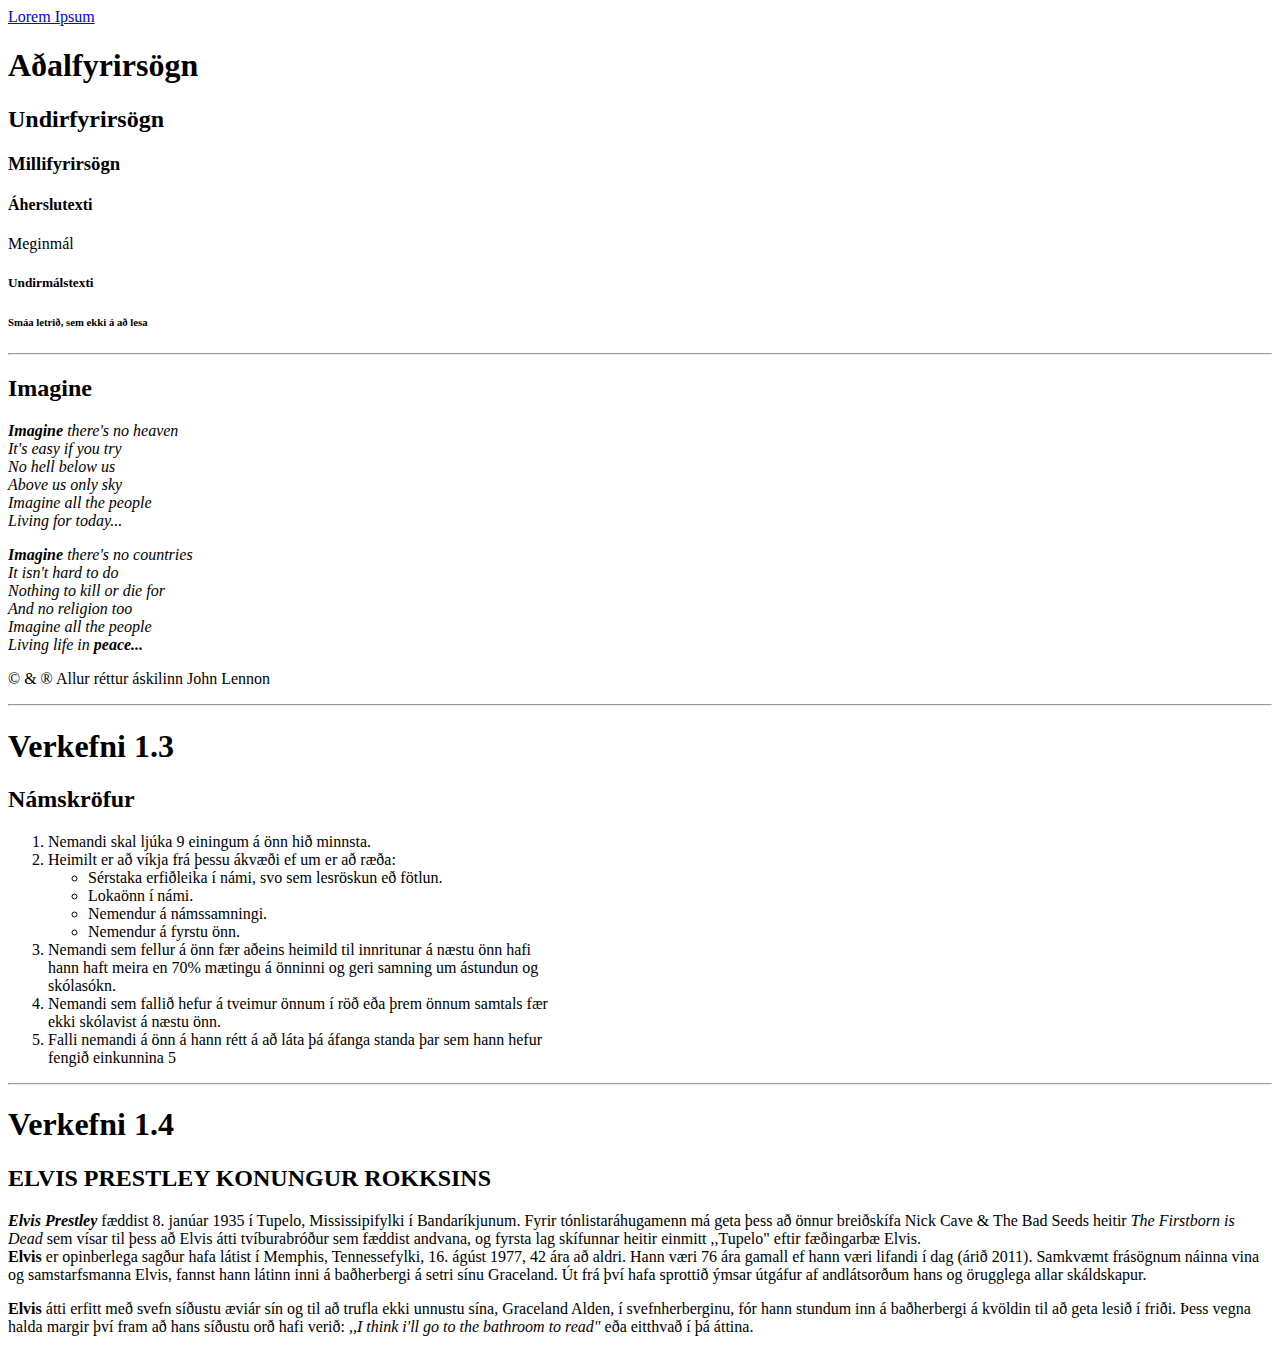
<file: index.html>
<!DOCTYPE HTML>
<html>
    <head>
        <title> Verkefni 1.1 </title>
        
        <meta charset="UTF-8" />
    </head>
    <body>
        <div class="b">
        <div class="e">  
        <a href="Verkefni-1.1-1.4.html">Lorem Ipsum</a>
        </div>  
        <h1> Aðalfyrirsögn </span></h1>
        <h2> Undirfyrirsögn </h2>
        <div class="c">
        <h3> Millifyrirsögn </h3>
        <h4> Áherslutexti </h4>
        <p> Meginmál </p>
        <h5> Undirmálstexti </h5>
        <h6> Smáa letrið, sem ekki á að lesa </h6>
        </h1>
        </div> 
    <hr>    

        <h2> Imagine </h2>
        
            <div class=a>
            <p>
                <em>
                    <Strong> Imagine </Strong> there's no heaven <br>
                        It's easy if you try <br>
                        No hell below us <br>
                        Above us only sky <br>
                        Imagine all the people <br>
                        Living for today... <br>
                    </span>
                </em>
            </p>
            <p>
                <em>
                    <strong> Imagine </strong> there's no countries <br>
                    It isn't hard to do <br>
                    Nothing to kill or die for <br>
                    And no religion too <br>
                    Imagine all the people <br>
                    Living life in <strong> peace... </strong><br>
                </em>
                <p> © & ® Allur réttur áskilinn John Lennon </p>
            </p>
        </div>
    <hr>        

        <h1> Verkefni 1.3 </h1>
            <h2> Námskröfur </h2>
                    <ol>
                        <li> Nemandi skal ljúka 9 einingum á önn hið minnsta. </li>
                        <li> Heimilt er að víkja frá þessu ákvæði ef um er að ræða: </li>
                            <ul>
                                <li> Sérstaka erfiðleika í námi, svo sem lesröskun eð fötlun. </li>
                                <li> Lokaönn í námi. </li>
                                <li> Nemendur á námssamningi. </li>
                                <li> Nemendur á fyrstu önn. </li>
                            </ul>
                        <li> Nemandi sem fellur á önn fær aðeins heimild til innritunar á næstu önn hafi <br>
                            hann haft meira en 70% mætingu á önninni og geri samning um ástundun og <br>
                            skólasókn. <br></li>
                        <li> Nemandi sem fallið hefur á tveimur önnum í röð eða þrem önnum samtals fær <br>
                            ekki skólavist á næstu önn. <br></li>
                        <li> Falli nemandi á önn á hann rétt á að láta þá áfanga standa þar sem hann hefur <br>
                            fengið einkunnina 5 <br></li>
                               
                    </ol> 
                   
     <hr>            
                    
        <h1> Verkefni 1.4 </h1>
            <h2> ELVIS PRESTLEY KONUNGUR ROKKSINS </h2>
                <p>
                    <em><strong> Elvis Prestley </strong></em> fæddist 8. janúar 1935 í Tupelo, Mississipifylki í Bandaríkjunum. Fyrir
                    tónlistaráhugamenn má geta þess að önnur breiðskífa Nick Cave & The Bad Seeds heitir
                    <em> The Firstborn is Dead </em> sem vísar til þess að Elvis átti tvíburabróður sem fæddist andvana,
                    og fyrsta lag skífunnar heitir einmitt ,,Tupelo" eftir fæðingarbæ Elvis.<br>
                    <strong>Elvis</strong> er opinberlega sagður hafa látist í Memphis, Tennessefylki, 16. ágúst 1977, 42 ára að
                    aldri. Hann væri 76 ára gamall ef hann væri lifandi í dag (árið 2011). Samkvæmt
                    frásögnum náinna vina og samstarfsmanna Elvis, fannst hann látinn inni á baðherbergi á
                    setri sínu Graceland. Út frá því hafa sprottið ýmsar útgáfur af andlátsorðum hans og
                    örugglega allar skáldskapur.
                </p>
                <p>
                    <strong>Elvis</strong> átti erfitt með svefn síðustu æviár sín og til að trufla ekki unnustu sína, Graceland
                    Alden, í svefnherberginu, fór hann stundum inn á baðherbergi á kvöldin til að geta lesið í
                    friði. Þess vegna halda margir því fram að hans síðustu orð hafi verið: <em>,,I think i'll go to
                        the bathroom to read" </em>  eða eitthvað í þá áttina.
                </p>
                    
    
    
    
    
    
    
    
    
    
    
    
    
    
    
    </body>
</html>
</file>
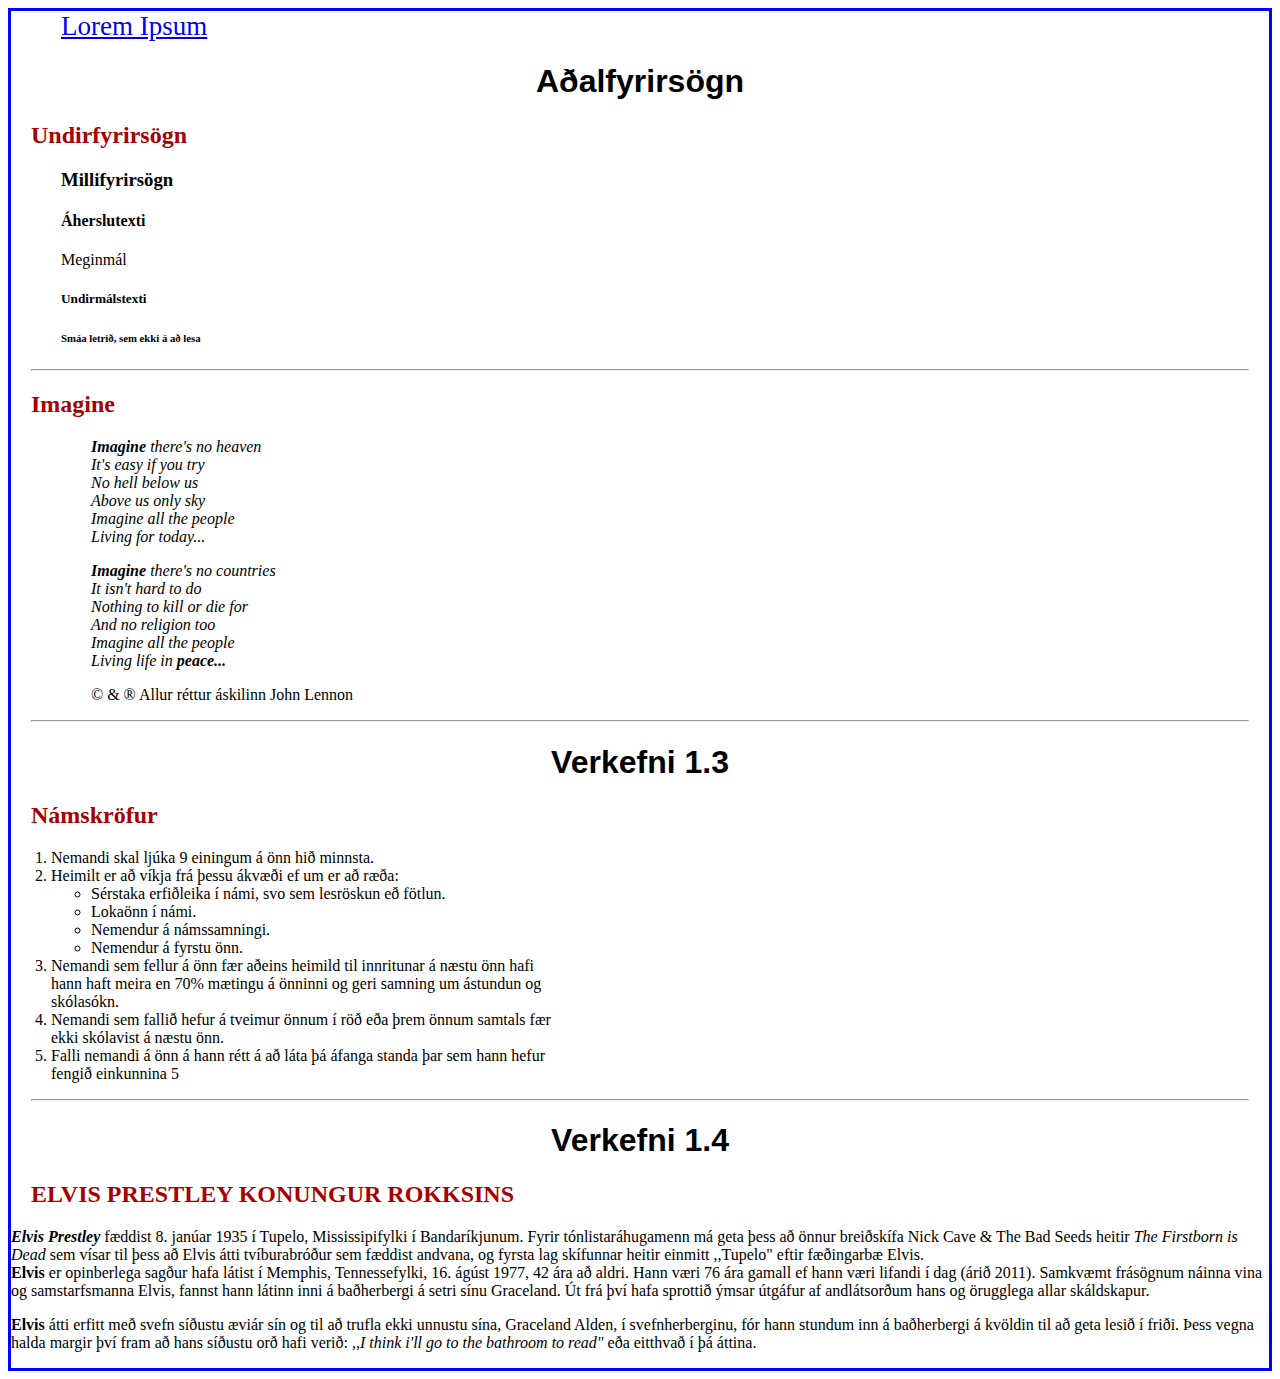
<file: Verkefni-1.1-1.4.html>
<!DOCTYPE HTML>
<html>
    <head>
        <title> Verkefni 1.1 </title>
        <link href="Verkefni-1.1.css" rel="stylesheet" />
        <meta charset="UTF-8" />
    </head>
    <body>
        <div class="b">
        <div class="e">  
        <a href="Verkefni-1.5.B.html">Lorem Ipsum</a>
        </div>  
        <h1> Aðalfyrirsögn </span></h1>
        <h2> Undirfyrirsögn </h2>
        <div class="c">
        <h3> Millifyrirsögn </h3>
        <h4> Áherslutexti </h4>
        <p> Meginmál </p>
        <h5> Undirmálstexti </h5>
        <h6> Smáa letrið, sem ekki á að lesa </h6>
        </h1>
        </div> 
    <hr>    

        <h2> Imagine </h2>
        
            <div class=a>
            <p>
                <em>
                    <Strong> Imagine </Strong> there's no heaven <br>
                        It's easy if you try <br>
                        No hell below us <br>
                        Above us only sky <br>
                        Imagine all the people <br>
                        Living for today... <br>
                    </span>
                </em>
            </p>
            <p>
                <em>
                    <strong> Imagine </strong> there's no countries <br>
                    It isn't hard to do <br>
                    Nothing to kill or die for <br>
                    And no religion too <br>
                    Imagine all the people <br>
                    Living life in <strong> peace... </strong><br>
                </em>
                <p> © & ® Allur réttur áskilinn John Lennon </p>
            </p>
        </div>
    <hr>        

        <h1> Verkefni 1.3 </h1>
            <h2> Námskröfur </h2>
                    <ol>
                        <li> Nemandi skal ljúka 9 einingum á önn hið minnsta. </li>
                        <li> Heimilt er að víkja frá þessu ákvæði ef um er að ræða: </li>
                            <ul>
                                <li> Sérstaka erfiðleika í námi, svo sem lesröskun eð fötlun. </li>
                                <li> Lokaönn í námi. </li>
                                <li> Nemendur á námssamningi. </li>
                                <li> Nemendur á fyrstu önn. </li>
                            </ul>
                        <li> Nemandi sem fellur á önn fær aðeins heimild til innritunar á næstu önn hafi <br>
                            hann haft meira en 70% mætingu á önninni og geri samning um ástundun og <br>
                            skólasókn. <br></li>
                        <li> Nemandi sem fallið hefur á tveimur önnum í röð eða þrem önnum samtals fær <br>
                            ekki skólavist á næstu önn. <br></li>
                        <li> Falli nemandi á önn á hann rétt á að láta þá áfanga standa þar sem hann hefur <br>
                            fengið einkunnina 5 <br></li>
                               
                    </ol> 
                   
     <hr>            
                    
        <h1> Verkefni 1.4 </h1>
            <h2> ELVIS PRESTLEY KONUNGUR ROKKSINS </h2>
                <p>
                    <em><strong> Elvis Prestley </strong></em> fæddist 8. janúar 1935 í Tupelo, Mississipifylki í Bandaríkjunum. Fyrir
                    tónlistaráhugamenn má geta þess að önnur breiðskífa Nick Cave & The Bad Seeds heitir
                    <em> The Firstborn is Dead </em> sem vísar til þess að Elvis átti tvíburabróður sem fæddist andvana,
                    og fyrsta lag skífunnar heitir einmitt ,,Tupelo" eftir fæðingarbæ Elvis.<br>
                    <strong>Elvis</strong> er opinberlega sagður hafa látist í Memphis, Tennessefylki, 16. ágúst 1977, 42 ára að
                    aldri. Hann væri 76 ára gamall ef hann væri lifandi í dag (árið 2011). Samkvæmt
                    frásögnum náinna vina og samstarfsmanna Elvis, fannst hann látinn inni á baðherbergi á
                    setri sínu Graceland. Út frá því hafa sprottið ýmsar útgáfur af andlátsorðum hans og
                    örugglega allar skáldskapur.
                </p>
                <p>
                    <strong>Elvis</strong> átti erfitt með svefn síðustu æviár sín og til að trufla ekki unnustu sína, Graceland
                    Alden, í svefnherberginu, fór hann stundum inn á baðherbergi á kvöldin til að geta lesið í
                    friði. Þess vegna halda margir því fram að hans síðustu orð hafi verið: <em>,,I think i'll go to
                        the bathroom to read" </em>  eða eitthvað í þá áttina.
                </p>
                    
    
    
    
    
    
    
    
    
    
    
    
    
    
    
    </body>
</html>
</file>
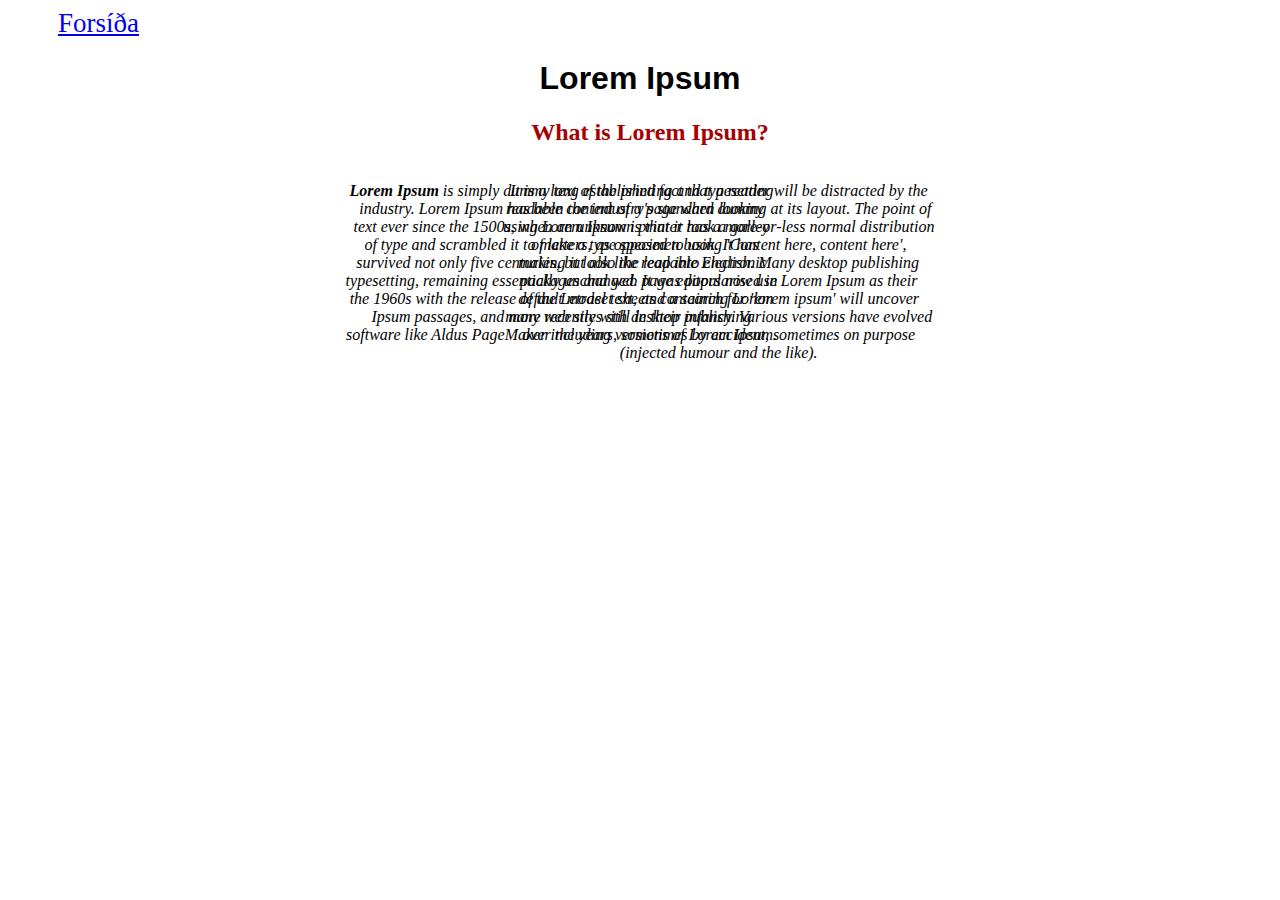
<file: Verkefni-1.5.B.html>
<!DOCTYPE HTML>
<html>
    <head>
            <title>Verkefni_1.5.B</title>
            <link href="Verkefni-1.1.css" rel="stylesheet" />
            <meta charset="UTF-8" />
        <body>

            <div class="">
            <div class="e">   
            <a href="Verkefni-1.1-1.4.html">Forsíða</a>
            </div>     
            <h1>Lorem Ipsum</h1>
            <div class="d">
            <h2>What is Lorem Ipsum?</h2>
            </div>
                
                <div class="vinstri">
                    <p>
                        <em>
                   <strong> Lorem Ipsum </strong> is simply dummy text of the printing and typesetting <br>
                            industry. Lorem Ipsum has been the industry's standard dummy <br>
                            text ever since the 1500s, when an unknown printer took a galley <br>
                            of type and scrambled it to make a type specimen book. It has <br>
                            survived not only five centuries, but also the leap into electronic <br>
                            typesetting, remaining essentially unchanged. It was popularised in <br>
                            the 1960s with the release of the Letraset sheets containing Lorem <br>
                            Ipsum passages, and more recently with desktop publishing <br>
                            software like Aldus PageMaker including versions of Lorem Ipsum. <br>
                    </em>

                    </p>
                </div>    
                <div class="haegri">
                    <p>
                        <em>
                            It is a long established fact that a reader will be distracted by the  <br>
                            readable content of a page when looking at its layout. The point of  <br>
                            using Lorem Ipsum is that it has a more-or-less normal distribution  <br>
                            of letters, as opposed to using 'Content here, content here',  <br>
                            making it look like readable English. Many desktop publishing  <br>
                            packages and web page editors now use Lorem Ipsum as their  <br>
                            default model text, and a search for 'lorem ipsum' will uncover  <br>
                            many web sites still in their infancy. Various versions have evolved  <br>
                            over the years, sometimes by accident, sometimes on purpose  <br>
                            (injected humour and the like). <br>
                        </em>
                    </p>
                </div>
    
    </head>
</html>
</file>
<file: Verkefni-1.1.css>
h1 { 
    text-align: center;
    font-family: arial;
}

h2 {
    color:#A70000;
    margin-left: 20px;
}

div.a {
    margin-left: 80px;

        
}

div.b {
    border-style: solid;
    border-width: medium;
    border-color: blue
}

div.c {
    margin-left: 50px;
}


div.d {
    text-align: center;
}


div.e {
    margin-left: 50px;
    color: blue;
    font-size: 27px
}


.vinstri {
    text-align: center;
    position: absolute;
    left: 27%;
}


.haegri {
    text-align: center;
    position: absolute;
    right: 27%;
}


hr {
    margin-left: 20px;
    margin-right: 20px;
}
</file>
